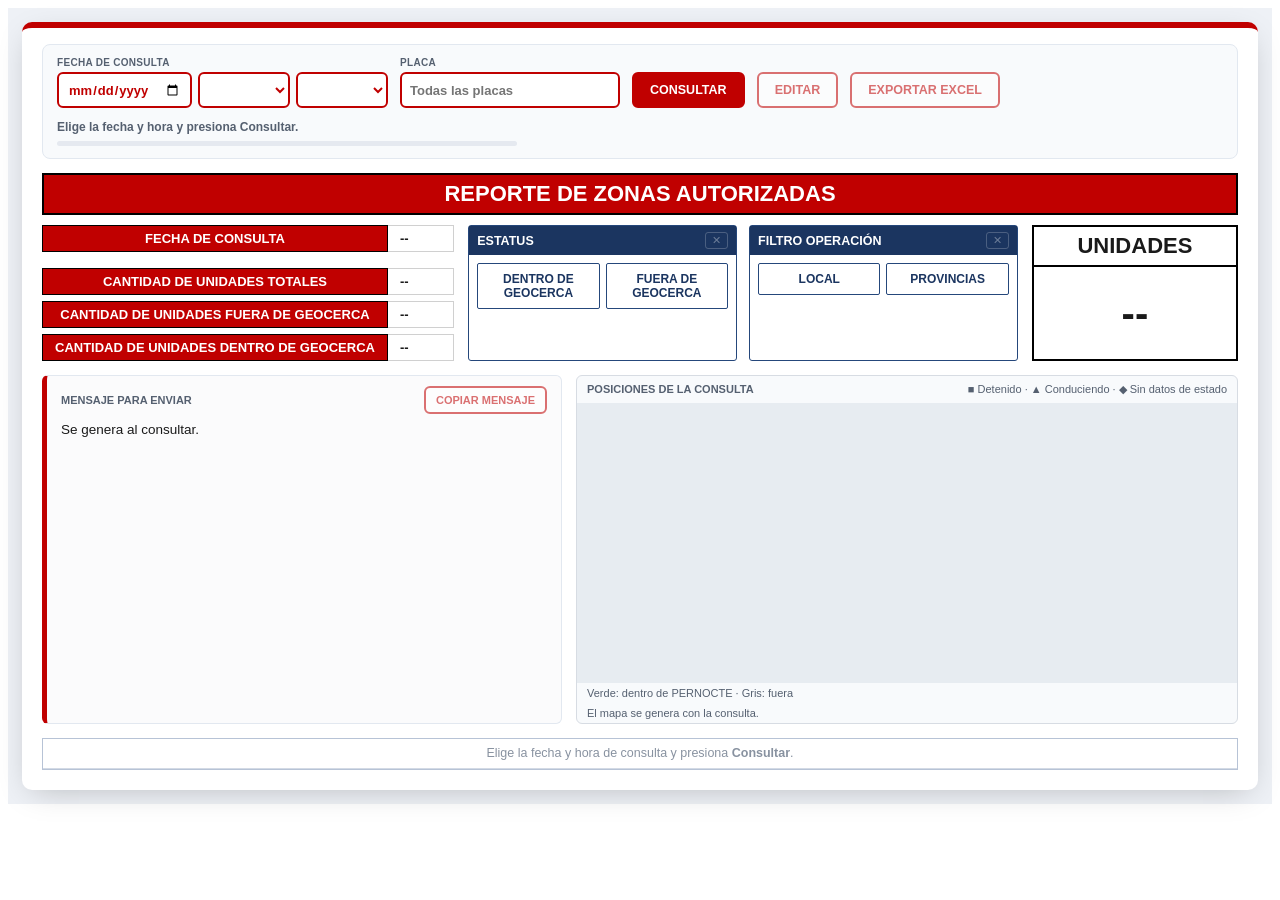
<file: validacion-transmision.html>
<!DOCTYPE html>
<html lang="es">
<head>
    <meta charset="utf-8">
    <meta name="viewport" content="width=device-width, initial-scale=1.0">
    <title>Validacion de Transmision ARDEPE</title>
    <meta http-equiv="Cache-Control" content="no-cache, no-store, must-revalidate">
    <meta http-equiv="Pragma" content="no-cache">
    <meta http-equiv="Expires" content="0">
    <link rel="stylesheet" href="validacion-transmision.css?v=3">
</head>
<body>

<div id="vtx-root">
<div class="vtx-hoja">

    <!-- Barra de consulta: UNA sola fecha y hora -->
    <div class="vtx-toolbar">
        <div class="vtx-campos">
            <div class="vtx-campo">
                <span class="vtx-etq">Fecha de consulta</span>
                <div class="vtx-fila-hora">
                    <input type="date" id="vtx-fecha" class="vtx-ctrl">
                    <select id="vtx-hora" class="vtx-ctrl vtx-ctrl-hora" title="Hora"></select>
                    <select id="vtx-min" class="vtx-ctrl vtx-ctrl-hora" title="Minuto"></select>
                </div>
            </div>
            <div class="vtx-campo">
                <span class="vtx-etq">Placa</span>
                <div class="vtx-combo" id="vtx-combo">
                    <div class="vtx-combo-chips" id="vtx-combo-chips">
                        <input type="text" id="vtx-placa-txt" class="vtx-combo-input" placeholder="Todas las placas" autocomplete="off">
                    </div>
                    <div class="vtx-combo-lista" id="vtx-combo-lista"></div>
                </div>
            </div>
            <div class="vtx-campo">
                <span class="vtx-etq">&nbsp;</span>
                <button type="button" class="vtx-btn" id="vtx-btn-consultar">Consultar</button>
            </div>
            <div class="vtx-campo">
                <span class="vtx-etq">&nbsp;</span>
                <div class="vtx-fila-hora">
                    <button type="button" class="vtx-btn vtx-btn-sec" id="vtx-btn-editar" disabled>Editar</button>
                    <button type="button" class="vtx-btn vtx-btn-ok" id="vtx-btn-guardar" style="display:none">Guardar cambios</button>
                    <button type="button" class="vtx-btn vtx-btn-sec" id="vtx-btn-cancelar" style="display:none">Cancelar</button>
                </div>
            </div>
            <div class="vtx-campo">
                <span class="vtx-etq">&nbsp;</span>
                <button type="button" class="vtx-btn vtx-btn-sec" id="vtx-btn-exportar" disabled>Exportar Excel</button>
            </div>
        </div>
        <div class="vtx-progreso">
            <div class="vtx-progreso-txt" id="vtx-progreso-txt">Elige la fecha y hora y presiona Consultar.</div>
            <div class="vtx-progreso-bar"><div class="vtx-progreso-fill" id="vtx-progreso-fill"></div></div>
        </div>
    </div>

    <!-- Encabezado igual a la hoja DETALLADO -->
    <div class="vtx-titulo">REPORTE DE ZONAS AUTORIZADAS</div>

    <div class="vtx-cabecera">
        <div class="vtx-kv">
            <div class="vtx-kv-lbl">FECHA DE CONSULTA</div><div class="vtx-kv-val" id="vtx-val-fecha">--</div>
            <div class="vtx-kv-sep"></div>
            <div class="vtx-kv-lbl">CANTIDAD DE UNIDADES TOTALES</div><div class="vtx-kv-val" id="vtx-val-total">--</div>
            <div class="vtx-kv-lbl">CANTIDAD DE UNIDADES FUERA DE GEOCERCA</div><div class="vtx-kv-val" id="vtx-val-fuera">--</div>
            <div class="vtx-kv-lbl">CANTIDAD DE UNIDADES DENTRO DE GEOCERCA</div><div class="vtx-kv-val" id="vtx-val-dentro">--</div>
        </div>

        <div class="vtx-slicers">
            <div class="vtx-slicer">
                <div class="vtx-slicer-hd">ESTATUS <button type="button" class="vtx-slicer-clear" id="vtx-clr-estatus" title="Borrar filtro" disabled>&#10005;</button></div>
                <div class="vtx-slicer-body" id="vtx-sl-estatus">
                    <button type="button" class="vtx-slicer-item" data-v="DENTRO DE GEOCERCA">DENTRO DE GEOCERCA</button>
                    <button type="button" class="vtx-slicer-item" data-v="FUERA DE GEOCERCA">FUERA DE GEOCERCA</button>
                </div>
            </div>
            <div class="vtx-slicer">
                <div class="vtx-slicer-hd">FILTRO OPERACI&Oacute;N <button type="button" class="vtx-slicer-clear" id="vtx-clr-op" title="Borrar filtro" disabled>&#10005;</button></div>
                <div class="vtx-slicer-body" id="vtx-sl-op">
                    <button type="button" class="vtx-slicer-item" data-v="LOCAL">LOCAL</button>
                    <button type="button" class="vtx-slicer-item" data-v="PROVINCIAS">PROVINCIAS</button>
                </div>
            </div>
        </div>

        <div class="vtx-unidades">
            <div class="vtx-unidades-lbl">UNIDADES</div>
            <div class="vtx-unidades-num" id="vtx-val-unidades">--</div>
        </div>
    </div>

    <!-- Mensaje para enviar (solo en el Add-In, no se exporta) -->
    <div class="vtx-mensaje-mapa">
    <div class="vtx-msg">
        <div class="vtx-msg-hd">
            <span>Mensaje para enviar</span>
            <button type="button" class="vtx-btn vtx-btn-sec vtx-btn-mini" id="vtx-btn-copiar" disabled>Copiar mensaje</button>
        </div>
        <pre class="vtx-msg-txt" id="vtx-msg-txt">Se genera al consultar.</pre>
    </div>

    <section class="vtx-mapa-panel" aria-label="Mapa de las unidades consultadas">
        <div class="vtx-mapa-encabezado"><b>POSICIONES DE LA CONSULTA</b><span>■ Detenido · ▲ Conduciendo · ◆ Sin datos de estado</span></div>
        <div id="vtx-minimapa"></div>
        <div class="vtx-mapa-leyenda">Verde: dentro de PERNOCTE · Gris: fuera</div>
        <div id="vtx-mapa-info" role="status">El mapa se genera con la consulta.</div>
    </section>
    </div>

    <!-- Tabla igual a la tabla dinamica del DETALLADO -->
    <!-- Placas retiradas del calculo (no se consideran en contadores, % ni Excel) -->
    <div class="vtx-retiradas" id="vtx-retiradas"></div>

    <div class="vtx-tabla-wrap">
        <table class="vtx-tabla">
            <thead id="vtx-thead"></thead>
            <tbody id="vtx-tbody">
                <tr><td colspan="6" class="vtx-vacio">Elige la fecha y hora de consulta y presiona <b>Consultar</b>.</td></tr>
            </tbody>
        </table>
    </div>

</div>
</div>

<script>
(function () {
'use strict';
/* ==========================================================================
   ARDEPE - Validacion de Transmision (REPORTE DE ZONAS AUTORIZADAS)
   Reconstruye, para UNA fecha y hora, el estado de cada unidad desde el
   historico de MyGeotab (Trip + LogRecord + DriverChange):
     - Estado (Conduciendo / Detenido) y ultimo registro GPS <= esa hora
     - DENTRO DE GEOCERCA si la posicion cae en una zona del tipo PERNOCTE
     - Si no: nombres de las zonas donde este (de cualquier tipo)
     - Si no hay zonas: direccion referencial
     - Validacion extra (silenciosa): las unidades DETENIDAS que salen FUERA se
       reevaluan con el punto de fin del ultimo viaje y los registros de la
       parada. Solo puede pasar de FUERA a DENTRO, nunca al reves.
   Todo el codigo vive dentro de este IIFE: no se crean funciones globales.
   ========================================================================== */

// ---------------- Configuracion ----------------
const VTX_CFG = {
    GRUPOS: { LOCAL: 'b2798', PROVINCIAS: 'b279A' },
    ZONE_TYPE_PERNOCTE: 'b177',
    MAX_ZONAS: 3,                   // zonas a mostrar cuando esta FUERA de PERNOCTE
    EMPRESA: 'ARDEPE SAC',
    TITULO_MSG: 'Parada Autorizada T1',
    TZ_OFFSET_H: 5,                 // Lima = UTC-5 (sin horario de verano)
    TRIP_ATRAS_H: 72,               // historial de viajes a revisar hacia atras
    DRIVER_ATRAS_DIAS: 7,           // historial de cambios de conductor
    LOG_ANTES_MIN: 90,              // ventana de LogRecord antes de la hora consultada
    LOG_DESPUES_MIN: 5,             // y despues (solo para confirmar movimiento)
    VEL_MOVIMIENTO: 5,              // km/h para considerar que esta en movimiento
    TOL_BORDE_M: 20,                // metros de tolerancia en el borde de la zona (solo validacion extra, unidades detenidas)
    EXTRA_ATRAS_H: 24,              // maximo de horas hacia atras para los registros de la parada en la validacion extra
    BLOQUE: 30,                     // llamadas por multiCall
    PAUSA_MS: 250,
    REINTENTOS: 3,
    EXCELJS: 'https://cdn.jsdelivr.net/npm/exceljs@4.4.0/dist/exceljs.min.js'
};

// ---------------- Estado ----------------
let vtxApi = null;
let vtxSesion = { server: '', database: '' };
let vtxFilas = [];                 // resultado de la ultima consulta
let vtxFechaConsulta = null;       // Date (UTC) de la consulta
let vtxDispositivos = [];          // catalogo para el combo de placas
let vtxPlacasSel = [];             // ids seleccionados en el combo
let vtxRetiradas = [];             // ids retirados manualmente (no cuentan en calculos ni Excel)
let vtxAjusteZona = {};            // id -> 'DENTRO DE GEOCERCA' | 'FUERA DE GEOCERCA' marcado manualmente
let vtxEditando = false;           // modo edicion activo
let vtxRespaldo = null;            // copia para CANCELAR la edicion
function vtxEstatus(f) { return vtxAjusteZona[f.id] || f.estatus; }   // estatus efectivo (con ajuste manual)
const vtxFiltro = { estatus: [], op: [] };
let vtxOrden = { k: 'placa', dir: 1 };
let vtxConsultando = false;

const $ = function (id) { return document.getElementById(id); };

// ---------------- Utilidades ----------------
function vtxSleep(ms) { return new Promise(function (r) { setTimeout(r, ms); }); }
function vtxEsc(s) {
    return String(s == null ? '' : s).replace(/&/g, '&amp;').replace(/</g, '&lt;').replace(/>/g, '&gt;').replace(/"/g, '&quot;');
}
function vtxD(x) { return x ? new Date(x) : null; }
function vtxPad(n) { return String(n).padStart(2, '0'); }

// Fechas en hora de Lima, sin depender de la zona horaria del navegador
function vtxLima(d) { return new Date(d.getTime() - VTX_CFG.TZ_OFFSET_H * 3600e3); }
function vtxFmtFechaHora(d, conSeg) {
    if (!d) return '';
    const l = vtxLima(d);
    return vtxPad(l.getUTCDate()) + '/' + vtxPad(l.getUTCMonth() + 1) + '/' + l.getUTCFullYear() + ' ' +
        vtxPad(l.getUTCHours()) + ':' + vtxPad(l.getUTCMinutes()) + (conSeg === false ? '' : ':' + vtxPad(l.getUTCSeconds()));
}
function vtxLimaAUtc(fechaStr, h, m) {
    const p = fechaStr.split('-').map(Number);
    return new Date(Date.UTC(p[0], p[1] - 1, p[2], Number(h) + VTX_CFG.TZ_OFFSET_H, Number(m), 0));
}

// ---------------- API con reintentos ----------------
function vtxCall(method, params) {
    return new Promise(function (res, rej) { vtxApi.call(method, params, res, rej); });
}
function vtxMulti(calls) {
    if (!calls.length) return Promise.resolve([]);
    return new Promise(function (res, rej) { vtxApi.multiCall(calls, res, rej); });
}
async function vtxConReintento(fn) {
    for (let i = 1; i <= VTX_CFG.REINTENTOS; i++) {
        try { return await fn(); } catch (e) {
            if (i === VTX_CFG.REINTENTOS) throw e;
            await vtxSleep(400 * i);
        }
    }
}
async function vtxMultiEnBloques(calls, alAvanzar) {
    let out = [];
    for (let i = 0; i < calls.length; i += VTX_CFG.BLOQUE) {
        const parte = calls.slice(i, i + VTX_CFG.BLOQUE);
        const r = await vtxConReintento(function () { return vtxMulti(parte); });
        out = out.concat(r);
        if (alAvanzar) alAvanzar(Math.min(i + VTX_CFG.BLOQUE, calls.length), calls.length);
        if (i + VTX_CFG.BLOQUE < calls.length) await vtxSleep(VTX_CFG.PAUSA_MS);
    }
    return out;
}

// ---------------- Geocercas ----------------
function vtxPuntoEnPoligono(lat, lon, pts) {
    let dentro = false;
    for (let i = 0, j = pts.length - 1; i < pts.length; j = i++) {
        const yi = pts[i].y, xi = pts[i].x, yj = pts[j].y, xj = pts[j].x;
        if (((yi > lat) !== (yj > lat)) && (lon < (xj - xi) * (lat - yi) / ((yj - yi) || 1e-12) + xi)) dentro = !dentro;
    }
    return dentro;
}
function vtxPrepararZonas(zonas) {
    return (zonas || []).filter(function (z) { return z.points && z.points.length > 2; }).map(function (z) {
        let minX = Infinity, maxX = -Infinity, minY = Infinity, maxY = -Infinity;
        z.points.forEach(function (p) {
            if (p.x < minX) minX = p.x; if (p.x > maxX) maxX = p.x;
            if (p.y < minY) minY = p.y; if (p.y > maxY) maxY = p.y;
        });
        const tipos = (z.zoneTypes || []).map(function (t) { return typeof t === 'string' ? t : t.id; });
        return {
            nombre: z.name, points: z.points, pernocte: tipos.indexOf(VTX_CFG.ZONE_TYPE_PERNOCTE) !== -1,
            area: (maxX - minX) * (maxY - minY),
            desde: vtxD(z.activeFrom), hasta: vtxD(z.activeTo), minX: minX, maxX: maxX, minY: minY, maxY: maxY
        };
    });
}
function vtxZonasEn(zonas, lat, lon, cuando) {
    return zonas.filter(function (z) {
        if (lon < z.minX || lon > z.maxX || lat < z.minY || lat > z.maxY) return false;
        if (z.desde && cuando < z.desde) return false;
        if (z.hasta && cuando > z.hasta) return false;
        return vtxPuntoEnPoligono(lat, lon, z.points);
    });
}
// Distancia minima (metros) de un punto al borde de un poligono (aproximacion plana, valida para distancias cortas)
function vtxDistBordeM(lat, lon, pts) {
    const kLat = 111320, kLon = 111320 * Math.cos(lat * Math.PI / 180);
    let min = Infinity;
    for (let i = 0, j = pts.length - 1; i < pts.length; j = i++) {
        const ax = (pts[j].x - lon) * kLon, ay = (pts[j].y - lat) * kLat;
        const bx = (pts[i].x - lon) * kLon, by = (pts[i].y - lat) * kLat;
        const dx = bx - ax, dy = by - ay, len2 = dx * dx + dy * dy;
        let t = len2 ? -(ax * dx + ay * dy) / len2 : 0;
        t = Math.max(0, Math.min(1, t));
        const d = Math.hypot(ax + t * dx, ay + t * dy);
        if (d < min) min = d;
    }
    return min;
}
// Igual que vtxZonasEn pero acepta una tolerancia en metros (solo se usa en la validacion extra)
function vtxZonasEnTol(zonas, lat, lon, cuando, tolM) {
    const dLat = tolM / 111320, dLon = tolM / (111320 * Math.max(Math.cos(lat * Math.PI / 180), 0.01));
    return zonas.filter(function (z) {
        if (lon < z.minX - dLon || lon > z.maxX + dLon || lat < z.minY - dLat || lat > z.maxY + dLat) return false;
        if (z.desde && cuando < z.desde) return false;
        if (z.hasta && cuando > z.hasta) return false;
        if (vtxPuntoEnPoligono(lat, lon, z.points)) return true;
        return tolM > 0 && vtxDistBordeM(lat, lon, z.points) <= tolM;
    });
}

// ---------------- Reconstruccion del estado a la hora consultada ----------------
function vtxReconstruir(T, viajes, logs) {
    viajes = (viajes || []).slice().sort(function (a, b) { return vtxD(a.start) - vtxD(b.start); });
    logs = (logs || []).filter(function (l) { return l.latitude || l.longitude; })
        .sort(function (a, b) { return vtxD(a.dateTime) - vtxD(b.dateTime); });
    const antes = logs.filter(function (l) { return vtxD(l.dateTime) <= T; });
    const ultimoLog = antes[antes.length - 1] || null;

    let estado = 'Sin datos', ultimoViaje = null;
    const enCurso = viajes.find(function (v) { return vtxD(v.start) <= T && T < vtxD(v.stop); });
    if (enCurso) { estado = 'Conduciendo'; ultimoViaje = enCurso; }
    else {
        const previos = viajes.filter(function (v) { return vtxD(v.stop) <= T; });
        ultimoViaje = previos[previos.length - 1] || null;
        if (ultimoViaje) {
            const sig = vtxD(ultimoViaje.nextTripStart);
            estado = (sig && sig <= T && sig.getUTCFullYear() < 2049) ? 'Conduciendo' : 'Detenido';
        }
    }
    // Si Geotab aun no cerro el viaje, manda la velocidad del ultimo LogRecord
    if (ultimoLog && (T - vtxD(ultimoLog.dateTime)) / 60000 <= 5 && (ultimoLog.speed || 0) > VTX_CFG.VEL_MOVIMIENTO) estado = 'Conduciendo';
    if (estado === 'Sin datos' && ultimoLog) estado = (ultimoLog.speed || 0) > VTX_CFG.VEL_MOVIMIENTO ? 'Conduciendo' : 'Detenido';

    let pos = ultimoLog ? { lat: ultimoLog.latitude, lon: ultimoLog.longitude } : null;
    if (!pos && ultimoViaje && ultimoViaje.stopPoint && estado === 'Detenido') pos = { lat: ultimoViaje.stopPoint.y, lon: ultimoViaje.stopPoint.x };

    // Punto donde termino el ultimo viaje (unidad detenida): se usa en la validacion extra
    let posFin = null;
    if (estado === 'Detenido' && ultimoViaje && ultimoViaje.stopPoint && vtxD(ultimoViaje.stop) <= T) {
        const sp = ultimoViaje.stopPoint;
        if (Number.isFinite(sp.y) && Number.isFinite(sp.x) && (sp.x || sp.y)) posFin = { lat: sp.y, lon: sp.x, cuando: vtxD(ultimoViaje.stop) };
    }
    return { estado: estado, ultimoLog: ultimoLog, ultimoViaje: ultimoViaje, pos: pos, posFin: posFin };
}

function vtxConductorA(T, cambios, viaje, mapaCond) {
    const lista = (cambios || []).filter(function (c) { return vtxD(c.dateTime) <= T; })
        .sort(function (a, b) { return vtxD(a.dateTime) - vtxD(b.dateTime); });
    const ult = lista[lista.length - 1];
    let id = ult && ult.driver ? (ult.driver.id || ult.driver) : null;
    if (!id || id === 'UnknownDriverId' || id === 'NoDriverId') {
        const vd = viaje && viaje.driver ? (viaje.driver.id || viaje.driver) : null;
        id = (vd && vd !== 'UnknownDriverId' && vd !== 'NoDriverId') ? vd : null;
    }
    return id ? (mapaCond[id] || 'SIN CONDUCTOR') : 'SIN CONDUCTOR';
}

// ---------------- Consulta principal ----------------
function vtxProgreso(txt, p) {
    $('vtx-progreso-txt').textContent = txt;
    if (p != null) $('vtx-progreso-fill').style.width = Math.round(p * 100) + '%';
}

function vtxSerialValido(s) {
    s = String(s || '').toUpperCase().trim();
    return s.startsWith('G7') || s.startsWith('G9') || s.startsWith('GA');
}

async function vtxCargarDispositivos(T) {
    const r = await vtxConReintento(function () {
        return vtxMulti([
            ['Get', { typeName: 'Device', search: { groups: [{ id: VTX_CFG.GRUPOS.LOCAL }] } }],
            ['Get', { typeName: 'Device', search: { groups: [{ id: VTX_CFG.GRUPOS.PROVINCIAS }] } }]
        ]);
    });
    const vistos = {}, lista = [];
    [['LOCAL', r[0]], ['PROVINCIAS', r[1]]].forEach(function (par) {
        (par[1] || []).forEach(function (d) {
            if (vistos[d.id] || !vtxSerialValido(d.serialNumber)) return;
            if (T && ((d.activeFrom && vtxD(d.activeFrom) > T) || (d.activeTo && vtxD(d.activeTo) < T))) return;
            vistos[d.id] = true;
            lista.push({ id: d.id, placa: d.licensePlate || d.name, nombre: d.name, op: par[0] });
        });
    });
    lista.sort(function (a, b) { return a.placa < b.placa ? -1 : 1; });
    return lista;
}

// Validacion extra (silenciosa): reevalua SOLO las unidades detenidas que salieron FUERA.
// Usa el punto de fin del ultimo viaje y los registros de la parada. Solo puede pasar
// de FUERA a DENTRO; si algo falla, se conserva el resultado original.
async function vtxValidacionExtra(recs, zonas, T) {
    const pend = recs.filter(function (x) {
        return x.estatus === 'FUERA DE GEOCERCA' && x.rc.estado === 'Detenido' && (x.rc.pos || x.rc.posFin);
    });
    if (!pend.length) return;
    vtxProgreso('Validación extra de unidades detenidas', 0.85);

    // Registros de la parada (desde el fin del ultimo viaje hasta la hora consultada)
    const conViaje = pend.filter(function (x) { return x.rc.ultimoViaje && vtxD(x.rc.ultimoViaje.stop) <= T; });
    const logsPor = {};
    try {
        const calls = conViaje.map(function (x) {
            const stop = vtxD(x.rc.ultimoViaje.stop);
            const desde = new Date(Math.max(+stop - 60e3, +T - VTX_CFG.EXTRA_ATRAS_H * 3600e3));
            return ['Get', { typeName: 'LogRecord', search: { deviceSearch: { id: x.d.id }, fromDate: desde.toISOString(), toDate: T.toISOString() }, resultsLimit: 2000 }];
        });
        for (let i = 0; i < calls.length; i += VTX_CFG.BLOQUE) {
            const parte = calls.slice(i, i + VTX_CFG.BLOQUE);
            try {
                const r = await vtxConReintento(function () { return vtxMulti(parte); });
                parte.forEach(function (_, k) { logsPor[conViaje[i + k].d.id] = r[k] || []; });
            } catch (e) { console.warn('[VTX] validacion extra (bloque)', e); }
            if (i + VTX_CFG.BLOQUE < calls.length) await vtxSleep(VTX_CFG.PAUSA_MS);
        }
    } catch (e) { console.warn('[VTX] validacion extra', e); }

    pend.forEach(function (x) {
        try {
            const cands = [];
            if (x.rc.posFin) cands.push({ lat: x.rc.posFin.lat, lon: x.rc.posFin.lon, cuando: x.rc.posFin.cuando });
            (logsPor[x.d.id] || []).forEach(function (l) {
                const f = vtxD(l.dateTime);
                if (!(l.latitude || l.longitude) || !f || f > T || (l.speed || 0) > VTX_CFG.VEL_MOVIMIENTO) return;
                cands.push({ lat: l.latitude, lon: l.longitude, cuando: f });
            });
            if (x.rc.pos) cands.push({ lat: x.rc.pos.lat, lon: x.rc.pos.lon, cuando: x.rc.ultimoLog ? vtxD(x.rc.ultimoLog.dateTime) : T });

            const tolerancias = [0, VTX_CFG.TOL_BORDE_M];
            for (let t = 0; t < tolerancias.length; t++) {
                for (let c = 0; c < cands.length; c++) {
                    const p = cands[c];
                    if (!Number.isFinite(p.lat) || !Number.isFinite(p.lon)) continue;
                    const pern = vtxZonasEnTol(zonas, p.lat, p.lon, p.cuando, tolerancias[t]).filter(function (z) { return z.pernocte; });
                    if (pern.length) {
                        x.estatus = 'DENTRO DE GEOCERCA';
                        x.rc.pos = { lat: p.lat, lon: p.lon };
                        x.lugar = pern.map(function (z) { return z.nombre; }).join(', ');
                        return;
                    }
                }
            }
        } catch (e) { console.warn('[VTX] validacion extra (unidad)', e); }
    });
}

async function vtxConsultar() {
    if (vtxConsultando || vtxMapaOcupado) return;
    const fecha = $('vtx-fecha').value;
    if (!fecha) { vtxProgreso('Indica la fecha de consulta.'); return; }
    const T = vtxLimaAUtc(fecha, $('vtx-hora').value, $('vtx-min').value);
    if (T > new Date()) { vtxProgreso('La fecha y hora de consulta no puede ser futura.'); return; }

    vtxConsultando = true;
    $('vtx-btn-consultar').disabled = true; $('vtx-btn-exportar').disabled = true; $('vtx-btn-copiar').disabled = true;
    vtxMapaLimpiar();
    vtxFilas = []; vtxFechaConsulta = T;
    vtxRetiradas = []; vtxAjusteZona = {}; vtxEditando = false; vtxRespaldo = null;
    vtxRender();
    $('vtx-tbody').innerHTML = '<tr><td colspan="6" class="vtx-vacio">Consultando…</td></tr>';

    try {
        vtxProgreso('Cargando unidades, conductores y zonas…', 0.03);
        const dispositivos = await vtxCargarDispositivos(T);
        vtxDispositivos = dispositivos;
        const base = await vtxConReintento(function () {
            return vtxMulti([
                ['Get', { typeName: 'User', search: { isDriver: true } }],
                ['Get', { typeName: 'Zone', resultsLimit: 10000 }]
            ]);
        });
        const mapaCond = {};
        (base[0] || []).forEach(function (u) {
            const n = ((u.lastName || '') + ' ' + (u.firstName || '')).trim().toUpperCase();
            mapaCond[u.id] = n || u.name || '';
        });
        let zonas = vtxPrepararZonas(base[1]);
        // Carga de zonas protegida: si llegan vacias o sin ninguna de tipo PERNOCTE, se reintenta en silencio
        for (let k = 0; k < 2 && (!zonas.length || !zonas.some(function (z) { return z.pernocte; })); k++) {
            await vtxSleep(600);
            try {
                const z2 = await vtxConReintento(function () { return vtxCall('Get', { typeName: 'Zone', resultsLimit: 10000 }); });
                const p2 = vtxPrepararZonas(z2);
                if (p2.length) zonas = p2;
            } catch (e) { console.warn('[VTX] recarga de zonas', e); }
        }

        const tIso = T.toISOString();
        const desdeViajes = new Date(T - VTX_CFG.TRIP_ATRAS_H * 3600e3).toISOString();
        const desdeLog = new Date(T - VTX_CFG.LOG_ANTES_MIN * 60e3);
        const hastaLog = new Date(+T + VTX_CFG.LOG_DESPUES_MIN * 60e3).toISOString();
        const desdeCond = new Date(T - VTX_CFG.DRIVER_ATRAS_DIAS * 86400e3).toISOString();

        const llamadas = [];
        dispositivos.forEach(function (d) {
            llamadas.push(['Get', { typeName: 'Trip', search: { deviceSearch: { id: d.id }, fromDate: desdeViajes, toDate: tIso, includeOverlappedTrips: true } }]);
            llamadas.push(['Get', { typeName: 'LogRecord', search: { deviceSearch: { id: d.id }, fromDate: desdeLog.toISOString(), toDate: hastaLog } }]);
            llamadas.push(['Get', { typeName: 'DriverChange', search: { deviceSearch: { id: d.id }, fromDate: desdeCond, toDate: tIso, includeOverlappedChanges: true } }]);
        });
        const res = await vtxMultiEnBloques(llamadas, function (a, b) {
            vtxProgreso('Consultando histórico… ' + Math.floor(a / 3) + ' de ' + dispositivos.length + ' unidades', 0.05 + 0.7 * a / b);
        });

        const recs = dispositivos.map(function (d, i) {
            return { d: d, rc: vtxReconstruir(T, res[3 * i], res[3 * i + 1]), cambios: res[3 * i + 2] };
        });

        // 2da pasada: unidades sin LogRecord en la ventana -> ultimo registro anterior
        const faltan = recs.filter(function (x) { return !x.rc.ultimoLog; });
        if (faltan.length) {
            vtxProgreso('Validando último registro de ' + faltan.length + ' unidades detenidas…', 0.78);
            const c2 = faltan.map(function (x) {
                const v = x.rc.ultimoViaje;
                let desde = v ? new Date(vtxD(v.stop) - 15 * 60e3) : new Date(T - 24 * 3600e3);
                if (desde >= desdeLog) desde = new Date(desdeLog - 60e3);
                return ['Get', { typeName: 'LogRecord', search: { deviceSearch: { id: x.d.id }, fromDate: desde.toISOString(), toDate: desdeLog.toISOString() } }];
            });
            const r2 = await vtxMultiEnBloques(c2);
            faltan.forEach(function (x, i) {
                const ls = (r2[i] || []).filter(function (l) { return l.latitude || l.longitude; })
                    .sort(function (a, b) { return vtxD(a.dateTime) - vtxD(b.dateTime); });
                const l = ls[ls.length - 1];
                if (!l) return;
                x.rc.ultimoLog = l;
                x.rc.pos = { lat: l.latitude, lon: l.longitude };
                if (x.rc.estado === 'Sin datos') x.rc.estado = 'Detenido';
            });
        }

        // Zonas en segundo plano: primero PERNOCTE, luego cualquier zona
        recs.forEach(function (x) {
            const zs = x.rc.pos ? vtxZonasEn(zonas, x.rc.pos.lat, x.rc.pos.lon, T) : [];
            const pern = zs.filter(function (z) { return z.pernocte; });
            x.estatus = pern.length ? 'DENTRO DE GEOCERCA' : 'FUERA DE GEOCERCA';
            // Fuera de PERNOCTE: maximo VTX_CFG.MAX_ZONAS zonas, las mas pequenas (mas especificas) primero
            const otras = zs.slice().sort(function (a, b) { return a.area - b.area; }).slice(0, VTX_CFG.MAX_ZONAS);
            x.lugar = pern.length ? pern.map(function (z) { return z.nombre; }).join(', ')
                : otras.map(function (z) { return z.nombre; }).join(', ');
        });

        // Validacion extra de unidades detenidas que salieron FUERA (silenciosa, bloquea igual que la consulta)
        await vtxValidacionExtra(recs, zonas, T);

        // Direccion referencial solo para las que no estan en ninguna zona
        const sinZona = recs.filter(function (x) { return !x.lugar && x.rc.pos; });
        if (sinZona.length) {
            vtxProgreso('Obteniendo dirección referencial de ' + sinZona.length + ' unidades…', 0.9);
            for (let i = 0; i < sinZona.length; i += 100) {
                const lote = sinZona.slice(i, i + 100);
                try {
                    const dirs = await vtxConReintento(function () {
                        return vtxCall('GetAddresses', { coordinates: lote.map(function (x) { return { x: x.rc.pos.lon, y: x.rc.pos.lat }; }), movingAddresses: false });
                    });
                    lote.forEach(function (x, k) { x.lugar = (dirs[k] && dirs[k].formattedAddress) || ''; });
                } catch (e) { console.warn('[VTX] GetAddresses', e); }
            }
        }

        vtxFilas = recs.map(function (x) {
            return {
                id: x.d.id, placa: x.d.placa, op: x.d.op,
                conductor: vtxConductorA(T, x.cambios, x.rc.ultimoViaje, mapaCond),
                ultimoGps: x.rc.ultimoLog ? vtxD(x.rc.ultimoLog.dateTime) : null,
                lugar: x.lugar || (x.rc.pos ? '' : 'Sin registros de posición'),
                estado: x.rc.estado, estatus: x.rc.pos ? x.estatus : 'FUERA DE GEOCERCA'
            };
        });
        await vtxMapaPreparar(recs, zonas);
        vtxProgreso('Listo: ' + vtxFilas.length + ' unidades evaluadas al ' + vtxFmtFechaHora(T), 1);
    } catch (e) {
        console.error('[VTX]', e);
        vtxFilas = [];
        vtxProgreso('Error al consultar la API: ' + (e && e.message ? e.message : String(e)), 0);
    } finally {
        vtxConsultando = false;
        $('vtx-btn-consultar').disabled = false;
        vtxRender();
    }
}

// ---------------- Filtros y vista ----------------
function vtxFiltradas() {
    return vtxFilas.filter(function (f) {
        if (vtxFiltro.estatus.length && vtxFiltro.estatus.indexOf(vtxEstatus(f)) === -1) return false;
        if (vtxFiltro.op.length && vtxFiltro.op.indexOf(f.op) === -1) return false;
        if (vtxPlacasSel.length && vtxPlacasSel.indexOf(f.id) === -1) return false;
        if (vtxRetiradas.indexOf(f.id) !== -1) return false;
        return true;
    }).sort(function (a, b) {
        let x = a[vtxOrden.k], y = b[vtxOrden.k];
        if (x instanceof Date || y instanceof Date) { x = x ? +x : 0; y = y ? +y : 0; }
        x = x == null ? '' : x; y = y == null ? '' : y;
        return (x > y ? 1 : x < y ? -1 : 0) * vtxOrden.dir;
    });
}
// Base para contadores y mensaje: filtros de OPERACION y PLACA (no el de ESTATUS,
// para que el % dentro / fuera tenga sentido sobre la flota elegida).
function vtxBaseConteo() {
    return vtxFilas.filter(function (f) {
        if (vtxFiltro.op.length && vtxFiltro.op.indexOf(f.op) === -1) return false;
        if (vtxPlacasSel.length && vtxPlacasSel.indexOf(f.id) === -1) return false;
        if (vtxRetiradas.indexOf(f.id) !== -1) return false;
        return true;
    });
}
function vtxConteos() {
    const base = vtxBaseConteo();
    const dentro = base.filter(function (f) { return vtxEstatus(f) === 'DENTRO DE GEOCERCA'; }).length;
    return { total: base.length, dentro: dentro, fuera: base.length - dentro };
}

function vtxLinkGeotab(f) {
    const T = vtxFechaConsulta;
    const ini = new Date(T - 2 * 3600e3).toISOString().replace(/\.\d+Z$/, '.000Z');
    const fin = T.toISOString().replace(/\.\d+Z$/, '.000Z');
    const host = vtxSesion.server || location.host;
    return 'https://' + host + '/' + vtxSesion.database + "/#tripsHistory,dateRange:(endDate:'" + fin + "',startDate:'" + ini +
        "'),devices:!(" + f.id + "),routes:(" + f.id + ":!((start:'" + ini + "',stop:'" + fin + "'))),tripCategories:!f,tripCategoriesSelect:all";
}

function vtxSaludo(T) {
    const h = vtxLima(T).getUTCHours();
    if (h >= 5 && h < 12) return 'BUENOS DÍAS';
    if (h >= 12 && h < 19) return 'BUENAS TARDES';
    return 'BUENAS NOCHES';
}
function vtxMensaje() {
    if (!vtxFechaConsulta || !vtxFilas.length) return '';
    const c = vtxConteos();
    const pct = c.total ? (c.dentro * 100 / c.total) : 0;
    return vtxSaludo(vtxFechaConsulta) + '\n' +
        VTX_CFG.TITULO_MSG + '\n' +
        'Fecha: ' + vtxFmtFechaHora(vtxFechaConsulta, false) + '\n' +
        '⚠️ ' + pct.toFixed(2) + ' % ' + VTX_CFG.EMPRESA + '\n' +
        '🚚 ' + vtxPad(c.total) + ' camiones\n' +
        '✅ ' + vtxPad(c.dentro) + ' dentro de geocercas\n' +
        '🚨 ' + vtxPad(c.fuera) + ' fuera de geocercas';
}

const VTX_COLS = [
    ['placa', 'Placa'], ['conductor', 'Conductor'], ['ultimoGps', 'Último registro'],
    ['lugar', 'Dirección de la última parada'], ['estado', 'Estado'], ['_link', 'LINK PLATAFORMA GEOTAB']
];

function vtxRender() {
    // Encabezado
    const hay = vtxFilas.length > 0;
    const c = vtxConteos();
    const lista = vtxFiltradas();
    const nCols = VTX_COLS.length + (vtxEditando ? 1 : 0);
    $('vtx-val-fecha').textContent = vtxFechaConsulta ? vtxFmtFechaHora(vtxFechaConsulta) : '--';
    $('vtx-val-total').textContent = hay ? c.total : '--';
    $('vtx-val-fuera').textContent = hay ? c.fuera : '--';
    $('vtx-val-dentro').textContent = hay ? c.dentro : '--';
    $('vtx-val-unidades').textContent = hay ? lista.length : '--';

    // Segmentadores
    [['vtx-sl-estatus', 'estatus', 'vtx-clr-estatus'], ['vtx-sl-op', 'op', 'vtx-clr-op']].forEach(function (s) {
        Array.prototype.forEach.call($(s[0]).querySelectorAll('.vtx-slicer-item'), function (b) {
            b.classList.toggle('vtx-on', vtxFiltro[s[1]].length === 0 || vtxFiltro[s[1]].indexOf(b.getAttribute('data-v')) !== -1);
        });
        $(s[2]).disabled = vtxFiltro[s[1]].length === 0;
    });

    // Mensaje
    const msg = vtxMensaje();
    $('vtx-msg-txt').textContent = msg || 'Se genera al consultar.';
    $('vtx-btn-copiar').disabled = !msg;
    $('vtx-btn-exportar').disabled = !hay || vtxConsultando || vtxEditando;
    $('vtx-btn-consultar').disabled = vtxConsultando || vtxEditando;
    $('vtx-btn-editar').disabled = !hay || vtxConsultando;
    $('vtx-btn-editar').style.display = vtxEditando ? 'none' : '';
    $('vtx-btn-guardar').style.display = vtxEditando ? '' : 'none';
    $('vtx-btn-cancelar').style.display = vtxEditando ? '' : 'none';
    $('vtx-root').classList.toggle('vtx-modo-edicion', vtxEditando);

    // Placas retiradas
    const ret = vtxFilas.filter(function (f) { return vtxRetiradas.indexOf(f.id) !== -1; });
    $('vtx-retiradas').innerHTML = (vtxEditando && ret.length) ?
        '<span class="vtx-retiradas-lbl">Placas retiradas del cálculo (' + ret.length + '):</span>' +
        ret.map(function (f) { return '<span class="vtx-chip">' + vtxEsc(f.placa) + '<span class="vtx-chip-x vtx-restaurar" data-id="' + vtxEsc(f.id) + '" title="Volver a considerar">&#8634;</span></span>'; }).join('') +
        '<button type="button" class="vtx-btn vtx-btn-sec vtx-btn-mini" id="vtx-restaurar-todas">Restaurar todas</button>' : '';
    $('vtx-retiradas').style.display = (vtxEditando && ret.length) ? 'flex' : 'none';

    vtxMapaBloquear();
    vtxMapaRender();

    // Tabla
    $('vtx-thead').innerHTML = '<tr>' + VTX_COLS.map(function (col) {
        return '<th data-k="' + col[0] + '">' + col[1] + (vtxOrden.k === col[0] ? (vtxOrden.dir > 0 ? ' ▲' : ' ▼') : '') + '</th>';
    }).join('') + (vtxEditando ? '<th data-k="_edit" class="vtx-th-edit">Dentro de zona</th>' : '') + '</tr>';
    if (!hay) {
        if (!vtxConsultando) $('vtx-tbody').innerHTML = '<tr><td colspan="' + nCols + '" class="vtx-vacio">Elige la fecha y hora de consulta y presiona <b>Consultar</b>.</td></tr>';
        return;
    }
    $('vtx-tbody').innerHTML = lista.map(function (f) {
        const dentro = vtxEstatus(f) === 'DENTRO DE GEOCERCA';
        return '<tr data-vtx-id="' + vtxEsc(f.id) + '"' + (vtxMapaSeleccion === f.id ? ' class="vtx-mapa-fila-seleccion"' : '') + '>' +
            '<td class="vtx-td-placa">' + (vtxEditando ? '<button type="button" class="vtx-quitar" data-id="' + vtxEsc(f.id) + '" title="Retirar esta placa del cálculo">&#10005;</button>' : '') + '<button type="button" class="vtx-mapa-placa" data-vtx-mapa-id="' + vtxEsc(f.id) + '" title="Ubicar en el mapa">' + vtxEsc(f.placa) + '</button></td>' +
            '<td>' + vtxEsc(f.conductor) + '</td>' +
            '<td class="vtx-td-fecha">' + vtxEsc(vtxFmtFechaHora(f.ultimoGps)) + '</td>' +
            '<td class="vtx-td-dir' + (dentro ? ' vtx-dentro' : '') + '">' + vtxEsc(f.lugar) + '</td>' +
            '<td class="vtx-td-estado">' + vtxEsc(f.estado) + '</td>' +
            '<td><a class="vtx-link" href="' + vtxEsc(vtxLinkGeotab(f)) + '" target="_blank" rel="noopener">Ver en Geotab</a></td>' +
            (vtxEditando ? '<td class="vtx-td-edit"><label class="vtx-check"><input type="checkbox" class="vtx-chk-zona" data-id="' + vtxEsc(f.id) + '"' + (vtxEstatus(f) === 'DENTRO DE GEOCERCA' ? ' checked' : '') + '> Dentro' + (vtxAjusteZona[f.id] ? ' <span class="vtx-editado">editado</span>' : '') + '</label></td>' : '') +
            '</tr>';
    }).join('') || '<tr><td colspan="' + nCols + '" class="vtx-vacio">Sin unidades para los filtros elegidos.</td></tr>';
}

// ---------------- Combo de placas (multi-seleccion) ----------------
function vtxPlacasDisponibles() {
    const src = vtxFilas.length ? vtxFilas : vtxDispositivos;
    return src.filter(function (d) { return !vtxFiltro.op.length || vtxFiltro.op.indexOf(d.op) !== -1; });
}
function vtxRenderListaPlacas(txt) {
    const t = (txt || '').toUpperCase().trim();
    const items = vtxPlacasDisponibles().filter(function (d) { return !t || String(d.placa).toUpperCase().indexOf(t) !== -1; }).slice(0, 80);
    const lista = $('vtx-combo-lista');
    lista.innerHTML = items.length ? items.map(function (d) {
        const on = vtxPlacasSel.indexOf(d.id) !== -1;
        return '<div class="vtx-combo-item' + (on ? ' vtx-on' : '') + '" data-id="' + vtxEsc(d.id) + '"><span class="vtx-combo-check">' + (on ? '&#10003;' : '') + '</span>' + vtxEsc(d.placa) + '</div>';
    }).join('') : '<div class="vtx-combo-vacio">Sin coincidencias</div>';
}
function vtxRenderChips() {
    const cont = $('vtx-combo-chips'), input = $('vtx-placa-txt');
    Array.prototype.forEach.call(cont.querySelectorAll('.vtx-chip'), function (el) { el.remove(); });
    const src = vtxFilas.length ? vtxFilas : vtxDispositivos;
    input.insertAdjacentHTML('beforebegin', vtxPlacasSel.map(function (id) {
        const d = src.find(function (x) { return x.id === id; });
        return '<span class="vtx-chip">' + vtxEsc(d ? d.placa : id) + '<span class="vtx-chip-x" data-id="' + vtxEsc(id) + '">&times;</span></span>';
    }).join(''));
    input.placeholder = vtxPlacasSel.length ? '' : 'Todas las placas';
}

// ---------------- Exportar a Excel (mismo formato que DETALLADO) ----------------
function vtxCargarExcelJS() {
    if (window.ExcelJS) return Promise.resolve(window.ExcelJS);
    return new Promise(function (res, rej) {
        const s = document.createElement('script');
        s.src = VTX_CFG.EXCELJS;
        s.onload = function () { res(window.ExcelJS); };
        s.onerror = function () { rej(new Error('No se pudo cargar ExcelJS')); };
        document.head.appendChild(s);
    });
}

async function vtxExportar() {
    const lista = vtxFiltradas();
    const c = vtxConteos();
    let ExcelJS;
    try { ExcelJS = await vtxCargarExcelJS(); } catch (e) { alert(e.message); return; }

    const ROJO = 'FFC00000', AZUL = 'FF25477B', FRANJA = 'FFD3DAE5', BLANCO = 'FFFFFFFF';
    const negro = { style: 'medium', color: { argb: 'FF000000' } };
    const fino = { style: 'thin', color: { argb: 'FF000000' } };
    const aExcel = function (d) { return d ? vtxLima(d) : null; };   // serial = hora Lima

    const wb = new ExcelJS.Workbook();
    wb.creator = 'Validacion de Transmision ARDEPE';
    const ws = wb.addWorksheet('DETALLADO', { views: [{ showGridLines: false, state: 'frozen', ySplit: 10 }] });
    ws.columns = [
        { width: 9.1 }, { width: 46.7 }, { width: 40.4 }, { width: 26 }, { width: 70 }, { width: 16 }, { width: 30 }
    ];

    // Titulo B2:H2
    ws.mergeCells('B2:G2');
    const t = ws.getCell('B2');
    t.value = 'REPORTE DE ZONAS AUTORIZADAS';
    t.font = { name: 'Calibri', size: 20, bold: true, color: { argb: BLANCO } };
    t.fill = { type: 'pattern', pattern: 'solid', fgColor: { argb: ROJO } };
    t.alignment = { horizontal: 'center', vertical: 'middle' };
    t.border = { top: negro, left: negro, bottom: negro, right: negro };
    ws.getRow(2).height = 26.4;

    function etiqueta(ref, txt, borde) {
        const cel = ws.getCell(ref);
        cel.value = txt;
        cel.font = { name: 'Calibri', size: 11, bold: true, color: { argb: BLANCO } };
        cel.fill = { type: 'pattern', pattern: 'solid', fgColor: { argb: ROJO } };
        cel.alignment = { horizontal: 'center', vertical: 'middle' };
        cel.border = { top: borde, left: borde, bottom: borde, right: borde };
    }
    function valor(ref, v, fmt, size) {
        const cel = ws.getCell(ref);
        cel.value = v;
        cel.font = { name: fmt ? 'Calibri' : 'Arial', size: size || 10, bold: true };
        cel.alignment = { horizontal: 'center', vertical: 'middle' };
        if (fmt) cel.numFmt = fmt;
    }

    etiqueta('B3', 'FECHA DE CONSULTA', fino);
    valor('C3', aExcel(vtxFechaConsulta), 'dd/mm/yyyy hh:mm:ss', 12);
    etiqueta('B5', 'CANTIDAD DE UNIDADES TOTALES', negro);      valor('C5', c.total);
    etiqueta('B6', 'CANTIDAD DE UNIDADES FUERA DE GEOCERCA', negro); valor('C6', c.fuera);
    etiqueta('B7', 'CANTIDAD DE UNIDADES DENTRO DE GEOCERCA', negro); valor('C7', c.dentro);

    // Filtros aplicados (en lugar de los segmentadores)
    function filtroTxt(nombre, arr, todos) {
        return nombre + ': ' + (arr.length ? arr.join(', ') : todos);
    }
    [['E4', filtroTxt('ESTATUS', vtxFiltro.estatus, 'TODOS')],
     ['E5', filtroTxt('FILTRO OPERACIÓN', vtxFiltro.op, 'TODAS')],
     ['E6', 'PLACAS: ' + (vtxPlacasSel.length ? lista.map(function (f) { return f.placa; }).join(', ') : 'TODAS')]].forEach(function (p) {
        const cel = ws.getCell(p[0]);
        cel.value = p[1];
        cel.font = { name: 'Calibri', size: 11, bold: true, color: { argb: BLANCO } };
        cel.fill = { type: 'pattern', pattern: 'solid', fgColor: { argb: AZUL } };
        cel.alignment = { vertical: 'middle', wrapText: true };
    });

    // Caja UNIDADES G4:G7
    const u = ws.getCell('G4');
    u.value = 'UNIDADES';
    u.font = { name: 'Calibri', size: 22, bold: true };
    u.alignment = { horizontal: 'center', vertical: 'middle' };
    u.border = { top: negro, left: negro, bottom: negro, right: negro };
    ws.mergeCells('G5:G7');
    const un = ws.getCell('G5');
    un.value = lista.length;
    un.font = { name: 'Arial', size: 28, bold: true };
    un.alignment = { horizontal: 'center', vertical: 'middle' };
    un.border = { top: negro, left: negro, bottom: negro, right: negro };

    // Tabla (estilo PivotStyleMedium2)
    const hdr = ['Placa', 'Conductor', 'Último registro', 'Dirección de la última parada', 'Estado', 'LINK PLATAFORMA GEOTAB'];
    const rh = ws.getRow(10);
    hdr.forEach(function (h, i) {
        const cel = rh.getCell(i + 2);
        cel.value = h;
        cel.font = { name: 'Arial', size: 11, bold: true, color: { argb: BLANCO } };
        cel.fill = { type: 'pattern', pattern: 'solid', fgColor: { argb: AZUL } };
        cel.alignment = { vertical: 'middle' };
        cel.border = { bottom: { style: 'medium', color: { argb: 'FF1B3560' } } };
    });
    lista.forEach(function (f, i) {
        const r = ws.getRow(11 + i);
        const link = vtxLinkGeotab(f);
        const vals = [f.placa, f.conductor, aExcel(f.ultimoGps), f.lugar, f.estado, { text: 'Ver en Geotab', hyperlink: link }];
        vals.forEach(function (v, k) {
            const cel = r.getCell(k + 2);
            cel.value = v;
            cel.font = k === 5 ? { name: 'Arial', size: 10, color: { argb: 'FF0563C1' }, underline: true } : { name: 'Arial', size: 10, bold: k === 0 };
            if (i % 2 === 0) cel.fill = { type: 'pattern', pattern: 'solid', fgColor: { argb: FRANJA } };
            cel.border = { bottom: { style: 'thin', color: { argb: FRANJA } } };
            cel.alignment = { vertical: 'top', wrapText: k === 3 };
            if (k === 2) cel.numFmt = 'dd/mm/yyyy h:mm:ss AM/PM';
        });
    });
    ws.pageSetup = { orientation: 'landscape', paperSize: 9, fitToPage: true, fitToWidth: 1, fitToHeight: 0, margins: { left: 0.3, right: 0.3, top: 0.4, bottom: 0.4, header: 0.2, footer: 0.2 } };
    ws.autoFilter = { from: { row: 10, column: 2 }, to: { row: 10 + Math.max(lista.length, 1), column: 7 } };

    const buf = await wb.xlsx.writeBuffer();
    const l = vtxLima(vtxFechaConsulta);
    const nombre = 'Alerta de transmisión - DENTRO Y FUERA DE GEOCERCAS_' + l.getUTCFullYear() + vtxPad(l.getUTCMonth() + 1) + vtxPad(l.getUTCDate()) + '_' + vtxPad(l.getUTCHours()) + vtxPad(l.getUTCMinutes()) + '.xlsx';
    const a = document.createElement('a');
    a.href = URL.createObjectURL(new Blob([buf], { type: 'application/vnd.openxmlformats-officedocument.spreadsheetml.sheet' }));
    a.download = nombre;
    document.body.appendChild(a); a.click();
    setTimeout(function () { URL.revokeObjectURL(a.href); a.remove(); }, 1000);
}

// ---------------- Copiar mensaje ----------------
function vtxCopiar() {
    const txt = vtxMensaje();
    if (!txt) return;
    const ok = function () {
        const b = $('vtx-btn-copiar'); const o = b.textContent;
        b.textContent = '¡Copiado!'; setTimeout(function () { b.textContent = o; }, 1500);
    };
    if (navigator.clipboard && navigator.clipboard.writeText) {
        navigator.clipboard.writeText(txt).then(ok, function () { vtxCopiarRespaldo(txt); ok(); });
    } else { vtxCopiarRespaldo(txt); ok(); }
}
function vtxCopiarRespaldo(txt) {
    const ta = document.createElement('textarea');
    ta.value = txt; ta.style.position = 'fixed'; ta.style.opacity = '0';
    document.body.appendChild(ta); ta.select();
    try { document.execCommand('copy'); } catch (e) { }
    ta.remove();
}

// ---------------- Cableado de la interfaz ----------------
// Cada elemento se marca con data-vtx-wired: si MyGeotab recrea el HTML al volver al
// Add-In, se vuelve a cablear; si es el mismo elemento, no se duplican eventos.
function vtxCablear(id, evento, fn) {
    const el = $(id);
    if (!el) return;
    const hechos = (el.dataset.vtxWired || '').split(',');
    if (hechos.indexOf(evento) !== -1) return;
    hechos.push(evento);
    el.dataset.vtxWired = hechos.filter(Boolean).join(',');
    el.addEventListener(evento, fn);
}

let vtxDocListener = false;
function vtxConfigurarUI() {
    const fecha = $('vtx-fecha'), selH = $('vtx-hora'), selM = $('vtx-min');
    if (!fecha) return;
    if (!selH.options.length) {
        selH.innerHTML = Array.from({ length: 24 }, function (_, h) { return '<option value="' + vtxPad(h) + '">' + vtxPad(h) + ' h</option>'; }).join('');
        selM.innerHTML = Array.from({ length: 60 }, function (_, m) { return '<option value="' + vtxPad(m) + '">' + vtxPad(m) + ' min</option>'; }).join('');
        const ahora = vtxLima(new Date());
        fecha.value = ahora.getUTCFullYear() + '-' + vtxPad(ahora.getUTCMonth() + 1) + '-' + vtxPad(ahora.getUTCDate());
        selH.value = vtxPad(ahora.getUTCHours());
        selM.value = vtxPad(ahora.getUTCMinutes());
    }

    vtxCablear('vtx-btn-consultar', 'click', vtxConsultar);
    vtxCablear('vtx-btn-exportar', 'click', function () { vtxExportar().catch(function (e) { console.error('[VTX]', e); alert('Error al exportar: ' + e.message); }); });
    vtxCablear('vtx-btn-copiar', 'click', vtxCopiar);

    [['vtx-sl-estatus', 'estatus'], ['vtx-sl-op', 'op']].forEach(function (s) {
        vtxCablear(s[0], 'click', function (e) {
            if (vtxMapaOcupado || vtxConsultando) return;
            const b = e.target.closest('.vtx-slicer-item'); if (!b) return;
            const v = b.getAttribute('data-v'), arr = vtxFiltro[s[1]], i = arr.indexOf(v);
            if (i === -1) arr.push(v); else arr.splice(i, 1);
            if (s[1] === 'op') vtxLimpiarPlacasFueraDeOp();
            vtxRender();
        });
    });
    vtxCablear('vtx-clr-estatus', 'click', function () { vtxFiltro.estatus = []; vtxRender(); });
    vtxCablear('vtx-clr-op', 'click', function () { vtxFiltro.op = []; vtxRender(); });

    vtxCablear('vtx-btn-editar', 'click', function () {
        if (!vtxFilas.length) return;
        vtxRespaldo = { ret: vtxRetiradas.slice(), aj: Object.assign({}, vtxAjusteZona) };
        vtxEditando = true; vtxRender();
    });
    vtxCablear('vtx-btn-guardar', 'click', function () { vtxEditando = false; vtxRespaldo = null; vtxRender(); });
    vtxCablear('vtx-btn-cancelar', 'click', function () {
        if (vtxRespaldo) { vtxRetiradas = vtxRespaldo.ret; vtxAjusteZona = vtxRespaldo.aj; }
        vtxEditando = false; vtxRespaldo = null; vtxRender();
    });
    vtxCablear('vtx-tbody', 'change', function (e) {
        const c = e.target.closest('.vtx-chk-zona'); if (!c || !vtxEditando) return;
        const f = vtxFilas.find(function (x) { return x.id === c.getAttribute('data-id'); }); if (!f) return;
        const nuevo = c.checked ? 'DENTRO DE GEOCERCA' : 'FUERA DE GEOCERCA';
        if (nuevo === f.estatus) delete vtxAjusteZona[f.id]; else vtxAjusteZona[f.id] = nuevo;
        vtxRender();
    });
    vtxCablear('vtx-tbody', 'click', function (e) {
        const placa = e.target.closest('[data-vtx-mapa-id]');
        if (placa) { vtxMapaSeleccionar(placa.getAttribute('data-vtx-mapa-id')); return; }
        if (!vtxEditando) return;
        const b = e.target.closest('.vtx-quitar'); if (!b) return;
        const id = b.getAttribute('data-id');
        if (vtxRetiradas.indexOf(id) === -1) vtxRetiradas.push(id);
        vtxRender();
    });
    vtxCablear('vtx-retiradas', 'click', function (e) {
        if (e.target.closest('#vtx-restaurar-todas')) { vtxRetiradas = []; vtxRender(); return; }
        const r = e.target.closest('.vtx-restaurar'); if (!r) return;
        vtxRetiradas = vtxRetiradas.filter(function (id) { return id !== r.getAttribute('data-id'); });
        vtxRender();
    });
    vtxCablear('vtx-thead', 'click', function (e) {
        const th = e.target.closest('th'); if (!th) return;
        const k = th.getAttribute('data-k'); if (k === '_link') return;
        if (vtxOrden.k === k) vtxOrden.dir = -vtxOrden.dir; else { vtxOrden.k = k; vtxOrden.dir = 1; }
        vtxRender();
    });

    // Combo de placas
    const abrir = function () { vtxRenderListaPlacas($('vtx-placa-txt').value); $('vtx-combo-lista').classList.add('vtx-open'); };
    vtxCablear('vtx-placa-txt', 'focus', abrir);
    const inp = $('vtx-placa-txt');
    if (inp && inp.dataset.vtxWiredInput !== '1') { inp.dataset.vtxWiredInput = '1'; inp.addEventListener('input', abrir); }
    vtxCablear('vtx-combo-lista', 'click', function (e) {
        if (vtxMapaOcupado || vtxConsultando) return;
        const it = e.target.closest('.vtx-combo-item'); if (!it) return;
        e.stopPropagation();
        const id = it.getAttribute('data-id'), i = vtxPlacasSel.indexOf(id);
        if (i === -1) vtxPlacasSel.push(id); else vtxPlacasSel.splice(i, 1);
        $('vtx-placa-txt').value = '';
        vtxRenderChips(); vtxRenderListaPlacas(''); vtxRender();
    });
    vtxCablear('vtx-combo-chips', 'click', function (e) {
        if (vtxMapaOcupado || vtxConsultando) return;
        const x = e.target.closest('.vtx-chip-x'); if (!x) { $('vtx-placa-txt').focus(); return; }
        e.stopPropagation();
        vtxMapaQuitarSeleccion(x.getAttribute('data-id'));
        vtxPlacasSel = vtxPlacasSel.filter(function (id) { return id !== x.getAttribute('data-id'); });
        vtxRenderChips(); vtxRender();
    });
    if (!vtxDocListener) {
        vtxDocListener = true;
        document.addEventListener('click', function (e) {
            const combo = $('vtx-combo'), lista = $('vtx-combo-lista');
            if (combo && lista && !combo.contains(e.target)) lista.classList.remove('vtx-open');
        });
    }
    vtxRenderChips();
    vtxRender();
}

function vtxLimpiarPlacasFueraDeOp() {
    if (!vtxFiltro.op.length) return;
    const src = vtxFilas.length ? vtxFilas : vtxDispositivos;
    vtxPlacasSel = vtxPlacasSel.filter(function (id) {
        const d = src.find(function (x) { return x.id === id; });
        return d && vtxFiltro.op.indexOf(d.op) !== -1;
    });
    vtxRenderChips();
}

// Minimapa: solo consume la misma instantanea y los mismos filtros del reporte.
let vtxMapa = null, vtxMapaCarga = null, vtxMapaOcupado = false;
let vtxMapaDatos = new Map(), vtxMapaZonas = [], vtxMapaCapas = null;
let vtxMapaMarcadores = new Map(), vtxMapaSeleccion = null, vtxMapaEncuadrar = true;
let vtxMapaRedibujando = false;

function vtxMapaBloquear() {
    const ocupado = vtxMapaOcupado || vtxConsultando;
    ['vtx-fecha', 'vtx-hora', 'vtx-min', 'vtx-placa-txt'].forEach(function (id) { $(id).disabled = ocupado; });
    ['vtx-sl-estatus', 'vtx-sl-op'].forEach(function (id) {
        $(id).querySelectorAll('button').forEach(function (b) { b.disabled = ocupado; });
    });
    $('vtx-clr-estatus').disabled = ocupado || !vtxFiltro.estatus.length;
    $('vtx-clr-op').disabled = ocupado || !vtxFiltro.op.length;
    $('vtx-btn-consultar').disabled = ocupado || vtxEditando;
    $('vtx-btn-editar').disabled = ocupado || !vtxFilas.length;
    $('vtx-combo').classList.toggle('vtx-mapa-bloqueado', ocupado);
    if (ocupado) $('vtx-combo-lista').classList.remove('vtx-open');
}

function vtxMapaRecurso(url, css) {
    return new Promise(function (resolve, reject) {
        const el = document.createElement(css ? 'link' : 'script');
        const timer = setTimeout(function () { el.remove(); reject(new Error('Tiempo de carga agotado')); }, 20000);
        el.onload = function () { clearTimeout(timer); resolve(); };
        el.onerror = function () { clearTimeout(timer); el.remove(); reject(new Error('No se pudo cargar el recurso del mapa')); };
        if (css) { el.rel = 'stylesheet'; el.href = url; } else { el.src = url; }
        document.head.appendChild(el);
    });
}

async function vtxMapaLibrerias() {
    if (!vtxMapaCarga) {
        vtxMapaCarga = (async function () {
            await vtxMapaRecurso('https://unpkg.com/leaflet@1.9.4/dist/leaflet.css', true);
            if (!window.L) await vtxMapaRecurso('https://unpkg.com/leaflet@1.9.4/dist/leaflet.js', false);
        })().catch(function (e) { vtxMapaCarga = null; throw e; });
    }
    await vtxMapaCarga;
}

function vtxMapaLimpiar() {
    vtxMapaDatos = new Map(); vtxMapaZonas = []; vtxMapaSeleccion = null; vtxMapaEncuadrar = true;
    if (vtxMapaCapas) vtxMapaCapas.clearLayers();
    vtxMapaMarcadores.clear();
    $('vtx-mapa-info').textContent = 'El mapa se genera con la consulta.';
}

async function vtxMapaPreparar(recs, zonas) {
    vtxMapaOcupado = true;
    vtxMapaBloquear();
    $('vtx-mapa-info').textContent = 'Preparando mapa de la misma consulta…';
    try {
        // Se conservan las coordenadas originales: no se consulta la posicion actual.
        vtxMapaDatos = new Map(recs.map(function (x) { return [x.d.id, x.rc.pos]; }));
        vtxMapaZonas = zonas;
        await vtxMapaLibrerias();
        if (vtxMapa && vtxMapa.getContainer() !== $('vtx-minimapa')) { vtxMapa.remove(); vtxMapa = null; }
        if (!vtxMapa) {
            vtxMapa = window.L.map('vtx-minimapa').setView([-12.05, -77.04], 5);
            window.L.tileLayer('https://{s}.tile.openstreetmap.org/{z}/{x}/{y}.png', {
                attribution: '&copy; OpenStreetMap', maxZoom: 19
            }).addTo(vtxMapa);
            vtxMapaCapas = window.L.layerGroup().addTo(vtxMapa);
        }
        vtxMapaEncuadrar = true;
        vtxMapaRender();
    } catch (e) {
        console.warn('[VTX] minimapa', e);
        $('vtx-mapa-info').textContent = 'No se pudo cargar el mapa. El reporte permanece disponible. Vuelve a consultar para reintentar.';
    } finally {
        vtxMapaOcupado = false;
        vtxMapaBloquear();
    }
}

function vtxMapaRender() {
    if (!vtxMapa || vtxMapa.getContainer() !== $('vtx-minimapa')) return;
    const L = window.L, lista = vtxFiltradas(), puntos = [], zonasDibujadas = new Set();
    vtxMapaRedibujando = true;
    try { vtxMapaCapas.clearLayers(); } finally { vtxMapaRedibujando = false; }
    vtxMapaMarcadores.clear();
    const ubicadas = lista.filter(function (f) {
        const p = vtxMapaDatos.get(f.id);
        return p && Number.isFinite(p.lat) && Number.isFinite(p.lon) && Math.abs(p.lat) <= 90 && Math.abs(p.lon) <= 180;
    });
    ubicadas.forEach(function (f) {
        const p = vtxMapaDatos.get(f.id), latlng = [p.lat, p.lon]; puntos.push(latlng);
        vtxZonasEn(vtxMapaZonas, p.lat, p.lon, vtxFechaConsulta).forEach(function (z) {
            if (!z.pernocte || zonasDibujadas.has(z)) return;
            zonasDibujadas.add(z);
            const color = z.pernocte ? '#0b6b2f' : '#25477b';
            L.polygon(z.points.map(function (pt) { return [pt.y, pt.x]; }), {
                color: color, weight: 2, fillOpacity: 0.12
            }).bindTooltip(vtxEsc(z.nombre)).addTo(vtxMapaCapas);
        });
        const forma = f.estado === 'Conduciendo' ? 'triangulo' : f.estado === 'Detenido' ? 'cuadrado' : 'sin-datos';
        const color = vtxEstatus(f) === 'DENTRO DE GEOCERCA' ? 'dentro' : 'fuera';
        const icon = L.divIcon({ className: 'vtx-mapa-icono', iconSize: [24, 24], iconAnchor: [12, 12],
            html: '<span class="vtx-mapa-marca vtx-mapa-' + forma + ' vtx-mapa-' + color + (vtxMapaSeleccion === f.id ? ' vtx-mapa-seleccion' : '') + '"></span>' });
        const marcador = L.marker(latlng, { icon: icon, zIndexOffset: vtxMapaSeleccion === f.id ? 1000 : 0 })
            .bindTooltip(vtxEsc(f.placa))
            .bindPopup('<b>' + vtxEsc(f.placa) + '</b><br>' + vtxEsc(f.conductor) + '<br>' + vtxEsc(f.estado) +
                '<br>' + vtxEsc(vtxEstatus(f)) + (vtxAjusteZona[f.id] ? ' (ajuste manual)' : '') +
                '<br>Último GPS: ' + vtxEsc(vtxFmtFechaHora(f.ultimoGps)) + '<br>' + vtxEsc(f.lugar))
            .addTo(vtxMapaCapas);
        marcador.on('click', function () { vtxMapaSeleccionar(f.id); });
        vtxMapaMarcadores.set(f.id, marcador);
    });
    $('vtx-mapa-info').textContent = ubicadas.length + ' de ' + lista.length + ' unidades visibles con posición' +
        (lista.length > ubicadas.length ? ' · ' + (lista.length - ubicadas.length) + ' sin posición' : '') +
        ' · ' + vtxFmtFechaHora(vtxFechaConsulta, false);
    vtxMapa.invalidateSize();
    if (vtxMapaEncuadrar && puntos.length) vtxMapa.fitBounds(L.latLngBounds(puntos), { padding: [24, 24], maxZoom: 14 });
    vtxMapaEncuadrar = true;
}

function vtxMapaResaltarFila(id) {
    $('vtx-tbody').querySelectorAll('tr[data-vtx-id]').forEach(function (tr) {
        tr.classList.toggle('vtx-mapa-fila-seleccion', tr.getAttribute('data-vtx-id') === id);
    });
}

function vtxMapaQuitarSeleccion(id) {
    vtxMapaSeleccion = null;
    vtxMapaResaltarFila(null);
    vtxMapaMarcadores.forEach(function (marcador) {
        const el = marcador.getElement && marcador.getElement();
        if (el) el.querySelectorAll('.vtx-mapa-seleccion').forEach(function (marca) { marca.classList.remove('vtx-mapa-seleccion'); });
        if (marcador.setZIndexOffset) marcador.setZIndexOffset(0);
    });
    if (vtxMapa && vtxMapa.closePopup) vtxMapa.closePopup();
}

function vtxMapaSeleccionar(id) {
    const marcador = vtxMapaMarcadores.get(id);
    if (!marcador) { $('vtx-mapa-info').textContent = 'Esta unidad no tiene una posición disponible en el mapa.'; return; }
    vtxMapaSeleccion = id; vtxMapaEncuadrar = false; vtxMapaRender();
    vtxMapaResaltarFila(id);
    const nuevo = vtxMapaMarcadores.get(id);
    nuevo.on('popupclose', function () {
        if (!vtxMapaRedibujando && vtxMapaSeleccion === id) vtxMapaQuitarSeleccion(id);
    });
    vtxMapa.setView(nuevo.getLatLng(), Math.max(vtxMapa.getZoom(), 14)); nuevo.openPopup();
}


// ---------------- Entrada del Add-In ----------------
geotab.addin.ValidacionTransmisionARDEPE = function () {
    return {
        initialize: function (api, state, callback) {
            vtxApi = api;
            try { callback(); } catch (e) { console.error('[VTX] callback', e); }
            setTimeout(function () {
                vtxConfigurarUI();
                try {
                    api.getSession(function (cred, server) {
                        vtxSesion = { database: cred && cred.database || '', server: server || location.host };
                    });
                } catch (e) { }
                vtxCargarDispositivos(null).then(function (l) { vtxDispositivos = l; }).catch(function (e) { console.warn('[VTX] catalogo', e); });
            }, 0);
        },
        focus: function (api) {
            vtxApi = api;
            vtxConfigurarUI();
        },
        blur: function () { }
    };
};

})();
</script>
</body>
</html>
</file>
<file: validacion-transmision.css>
/* ==========================================================================
   ARDEPE - Validacion de Transmision
   TODO el estilo esta encerrado en #vtx-root y usa el prefijo "vtx-".
   No hay reglas sobre html, body, table, .card, .btn, etc., para no
   cruzarse con otros Add-Ins cargados en la misma pagina de MyGeotab.
   ========================================================================== */

#vtx-root {
    --vtx-rojo: #c00000;
    --vtx-azul: #25477b;
    --vtx-azul-osc: #1b3560;
    --vtx-franja: #d3dae5;
    --vtx-borde: #b7c3d6;
    --vtx-texto: #1a1a1a;
    --vtx-gris: #556070;
    font-family: Calibri, 'Segoe UI', Arial, sans-serif;
    color: var(--vtx-texto);
    background: #eef1f6;
    padding: 14px;
    box-sizing: border-box;
    min-height: 100%;
}
#vtx-root *, #vtx-root *::before, #vtx-root *::after { box-sizing: border-box; }

/* ---------- Tarjeta principal ---------- */
#vtx-root .vtx-hoja {
    background: #ffffff;
    border-radius: 10px;
    box-shadow: 0 8px 30px -10px rgba(0, 0, 0, .25);
    padding: 16px 20px 20px;
    max-width: 1780px;
    margin: 0 auto;
    border-top: 6px solid var(--vtx-rojo);
}

/* ---------- Barra de consulta ---------- */
#vtx-root .vtx-toolbar {
    display: flex;
    flex-wrap: wrap;
    align-items: flex-end;
    justify-content: space-between;
    gap: 12px;
    background: #f8fafc;
    border: 1px solid #e2e8f0;
    border-radius: 8px;
    padding: 12px 14px;
    margin-bottom: 14px;
}
#vtx-root .vtx-campos { display: flex; flex-wrap: wrap; gap: 12px; align-items: flex-end; }
#vtx-root .vtx-campo { display: flex; flex-direction: column; gap: 4px; }
#vtx-root .vtx-etq {
    font-size: 10px; font-weight: 800; color: var(--vtx-gris);
    text-transform: uppercase; letter-spacing: .3px;
}
#vtx-root .vtx-fila-hora { display: flex; gap: 6px; }
#vtx-root .vtx-ctrl {
    font-family: inherit;
    padding: 7px 9px;
    border: 2px solid var(--vtx-rojo);
    border-radius: 6px;
    font-size: 13px;
    font-weight: 700;
    color: var(--vtx-rojo);
    background: #ffffff;
    outline: none;
    height: 36px;
}
#vtx-root .vtx-ctrl-hora { width: 92px; }
#vtx-root .vtx-btn {
    font-family: inherit;
    height: 36px;
    padding: 0 16px;
    border-radius: 6px;
    border: 2px solid var(--vtx-rojo);
    font-size: 12.5px;
    font-weight: 800;
    text-transform: uppercase;
    cursor: pointer;
    background: var(--vtx-rojo);
    color: #ffffff;
}
#vtx-root .vtx-btn:hover { background: #a00000; }
#vtx-root .vtx-btn:disabled { opacity: .55; cursor: not-allowed; }
#vtx-root .vtx-btn-sec { background: #ffffff; color: var(--vtx-rojo); }
#vtx-root .vtx-btn-sec:hover { background: #fdecec; }

#vtx-root .vtx-progreso { min-width: 260px; flex: 1 1 260px; max-width: 460px; }
#vtx-root .vtx-progreso-txt { font-size: 12px; color: var(--vtx-gris); font-weight: 600; min-height: 16px; }
#vtx-root .vtx-progreso-bar { height: 5px; background: #e5e9f0; border-radius: 4px; overflow: hidden; margin-top: 5px; }
#vtx-root .vtx-progreso-fill { height: 100%; width: 0; background: var(--vtx-rojo); transition: width .2s ease; }

/* ---------- Encabezado estilo hoja DETALLADO ---------- */
#vtx-root .vtx-titulo {
    background: var(--vtx-rojo);
    color: #ffffff;
    font-weight: 700;
    font-size: 22px;
    text-align: center;
    padding: 6px 10px;
    border: 2px solid #000000;
    margin-bottom: 10px;
}

#vtx-root .vtx-cabecera {
    display: grid;
    grid-template-columns: minmax(300px, 1.2fr) minmax(320px, 1.6fr) minmax(160px, .6fr);
    gap: 14px;
    align-items: stretch;
    margin-bottom: 14px;
}
@media (max-width: 1000px) {
    #vtx-root .vtx-cabecera { grid-template-columns: 1fr; }
}

#vtx-root .vtx-kv { display: grid; grid-template-columns: auto 1fr; gap: 6px 0; align-content: start; }
#vtx-root .vtx-kv-lbl {
    background: var(--vtx-rojo);
    color: #ffffff;
    font-weight: 700;
    font-size: 13px;
    text-align: center;
    padding: 5px 12px;
    border: 1px solid #000000;
    white-space: nowrap;
}
#vtx-root .vtx-kv-val {
    font-family: Arial, sans-serif;
    font-weight: 700;
    font-size: 13px;
    padding: 5px 12px;
    border: 1px solid #d0d0d0;
    border-left: none;
    display: flex;
    align-items: center;
}
#vtx-root .vtx-kv-sep { grid-column: 1 / -1; height: 4px; }

/* ---------- Segmentadores (igual a SlicerStyleDark1) ---------- */
#vtx-root .vtx-slicers { display: grid; grid-template-columns: 1fr 1fr; gap: 12px; }
#vtx-root .vtx-slicer {
    border: 1px solid var(--vtx-azul);
    border-radius: 3px;
    background: #ffffff;
    display: flex;
    flex-direction: column;
}
#vtx-root .vtx-slicer-hd {
    background: var(--vtx-azul-osc);
    color: #ffffff;
    font-size: 12.5px;
    font-weight: 700;
    padding: 6px 8px;
    display: flex;
    justify-content: space-between;
    align-items: center;
}
#vtx-root .vtx-slicer-clear {
    background: transparent;
    border: 1px solid rgba(255, 255, 255, .6);
    color: #ffffff;
    border-radius: 3px;
    font-size: 11px;
    padding: 1px 6px;
    cursor: pointer;
    font-family: inherit;
}
#vtx-root .vtx-slicer-clear:disabled { opacity: .35; cursor: default; }
#vtx-root .vtx-slicer-body { display: grid; grid-template-columns: 1fr 1fr; gap: 6px; padding: 8px; }
#vtx-root .vtx-slicer-item {
    font-family: inherit;
    border: 1px solid var(--vtx-azul);
    background: #ffffff;
    color: var(--vtx-azul-osc);
    font-size: 12px;
    font-weight: 700;
    padding: 8px 6px;
    border-radius: 2px;
    cursor: pointer;
    text-align: center;
}
#vtx-root .vtx-slicer-item.vtx-on { background: var(--vtx-azul); color: #ffffff; }
#vtx-root .vtx-slicer-item:hover { filter: brightness(1.08); }

/* ---------- Caja UNIDADES ---------- */
#vtx-root .vtx-unidades {
    border: 2px solid #000000;
    display: flex;
    flex-direction: column;
    text-align: center;
}
#vtx-root .vtx-unidades-lbl { font-size: 22px; font-weight: 700; padding: 6px; border-bottom: 2px solid #000000; }
#vtx-root .vtx-unidades-num {
    flex: 1;
    display: flex;
    align-items: center;
    justify-content: center;
    font-family: Arial, sans-serif;
    font-weight: 700;
    font-size: 40px;
    padding: 10px;
}

/* ---------- Tabla (igual a PivotStyleMedium2) ---------- */
#vtx-root .vtx-tabla-wrap {
    overflow: auto;
    max-height: 62vh;
    border: 1px solid var(--vtx-borde);
}
#vtx-root .vtx-tabla {
    width: 100%;
    border-collapse: collapse;
    font-family: Arial, sans-serif;
    font-size: 12.5px;
}
#vtx-root .vtx-tabla th {
    position: sticky;
    top: 0;
    z-index: 2;
    background: var(--vtx-azul);
    color: #ffffff;
    font-weight: 700;
    font-size: 13px;
    text-align: left;
    padding: 7px 10px;
    white-space: nowrap;
    cursor: pointer;
    user-select: none;
    border-bottom: 2px solid var(--vtx-azul-osc);
}
#vtx-root .vtx-tabla td {
    padding: 6px 10px;
    border-bottom: 1px solid var(--vtx-franja);
    vertical-align: top;
}
#vtx-root .vtx-tabla tbody tr:nth-child(odd) td { background: var(--vtx-franja); }
#vtx-root .vtx-tabla tbody tr:nth-child(even) td { background: #ffffff; }
#vtx-root .vtx-tabla tbody tr:hover td { background: #fbe3e3; }
#vtx-root .vtx-td-placa { font-weight: 700; white-space: nowrap; }
#vtx-root .vtx-td-fecha { white-space: nowrap; }
#vtx-root .vtx-td-dir { min-width: 320px; }
#vtx-root .vtx-td-estado { white-space: nowrap; }
#vtx-root .vtx-link { color: #0563c1; text-decoration: underline; white-space: nowrap; }
#vtx-root .vtx-vacio { text-align: center; color: #8892a0; padding: 30px 10px; background: #ffffff !important; }
#vtx-root .vtx-dentro { color: #0b6b2f; font-weight: 700; }

/* ---------- Combo de placas (multi-seleccion) ---------- */
#vtx-root .vtx-combo { position: relative; }
#vtx-root .vtx-combo-chips {
    display: flex; flex-wrap: wrap; align-items: center; gap: 4px;
    min-width: 220px; max-width: 320px; min-height: 36px;
    padding: 3px 6px; border: 2px solid var(--vtx-rojo); border-radius: 6px; background: #ffffff; cursor: text;
}
#vtx-root .vtx-combo-input {
    border: none; outline: none; font-family: inherit; font-size: 13px; font-weight: 700;
    color: var(--vtx-rojo); flex: 1; min-width: 80px; padding: 3px 2px; background: transparent;
}
#vtx-root .vtx-chip {
    display: inline-flex; align-items: center; gap: 5px; background: #fdecec; color: var(--vtx-rojo);
    font-size: 11px; font-weight: 800; padding: 3px 5px 3px 8px; border-radius: 20px; white-space: nowrap;
}
#vtx-root .vtx-chip-x {
    display: inline-flex; align-items: center; justify-content: center; width: 15px; height: 15px;
    border-radius: 50%; background: var(--vtx-rojo); color: #ffffff; font-size: 11px; line-height: 1; cursor: pointer;
}
#vtx-root .vtx-combo-lista {
    position: absolute; z-index: 60; top: calc(100% + 4px); left: 0; right: 0; max-height: 260px; overflow-y: auto;
    background: #ffffff; border: 1px solid #d7dce3; border-radius: 6px; box-shadow: 0 10px 24px rgba(0, 0, 0, .15); display: none;
}
#vtx-root .vtx-combo-lista.vtx-open { display: block; }
#vtx-root .vtx-combo-item {
    padding: 7px 10px; font-size: 12.5px; font-weight: 700; cursor: pointer; display: flex; align-items: center; gap: 8px;
    border-bottom: 1px solid #f1f3f5;
}
#vtx-root .vtx-combo-item:hover { background: #fdecec; }
#vtx-root .vtx-combo-check {
    display: inline-flex; align-items: center; justify-content: center; width: 15px; height: 15px;
    border: 1.5px solid #c3ccd6; border-radius: 3px; font-size: 10px; color: #ffffff; flex-shrink: 0;
}
#vtx-root .vtx-combo-item.vtx-on .vtx-combo-check { background: var(--vtx-rojo); border-color: var(--vtx-rojo); }
#vtx-root .vtx-combo-vacio { padding: 10px; font-size: 12px; color: #9aa4b2; font-style: italic; }

/* ---------- Mensaje para enviar ---------- */
#vtx-root .vtx-msg {
    border: 1px solid #e2e8f0; border-left: 5px solid var(--vtx-rojo); border-radius: 6px;
    background: #fbfbfc; padding: 10px 14px; margin-bottom: 14px; max-width: 520px;
}
#vtx-root .vtx-msg-hd {
    display: flex; justify-content: space-between; align-items: center; gap: 10px;
    font-size: 11px; font-weight: 800; color: var(--vtx-gris); text-transform: uppercase; margin-bottom: 6px;
}
#vtx-root .vtx-btn-mini { height: 28px; padding: 0 10px; font-size: 11px; }
#vtx-root .vtx-msg-txt {
    margin: 0; font-family: 'Segoe UI', Calibri, Arial, sans-serif; font-size: 13.5px; line-height: 1.55;
    white-space: pre-wrap; color: var(--vtx-texto);
}

/* ---------- Blindaje: anula estilos globales de otros Add-Ins (ej. "thead th", "tbody td", "table") ---------- */
#vtx-root .vtx-tabla th, #vtx-root .vtx-tabla td {
    text-transform: none; letter-spacing: normal; font-style: normal; box-shadow: none; line-height: 1.35;
}
#vtx-root .vtx-tabla { table-layout: auto; border-spacing: 0; margin: 0; }
#vtx-root button, #vtx-root input, #vtx-root select { text-transform: none; letter-spacing: normal; box-shadow: none; margin: 0; }
#vtx-root .vtx-btn { text-transform: uppercase; }

/* ---------- Retirar placas del calculo ---------- */
#vtx-root .vtx-quitar {
    font-family: inherit; width: 18px; height: 18px; line-height: 16px; padding: 0; margin: 0 7px 0 0;
    border: 1px solid #c3ccd6; border-radius: 50%; background: #ffffff; color: #8892a0;
    font-size: 10px; cursor: pointer; vertical-align: middle;
}
#vtx-root .vtx-quitar:hover { background: var(--vtx-rojo); border-color: var(--vtx-rojo); color: #ffffff; }
#vtx-root .vtx-retiradas {
    display: none; flex-wrap: wrap; align-items: center; gap: 6px;
    background: #fff8f0; border: 1px dashed #e0a060; border-radius: 6px; padding: 8px 10px; margin-bottom: 10px;
}
#vtx-root .vtx-retiradas-lbl { font-size: 11px; font-weight: 800; color: #9a3b12; text-transform: uppercase; margin-right: 4px; }

/* ---------- Modo edicion ---------- */
#vtx-root .vtx-btn-ok { background: #0b6b2f; border-color: #0b6b2f; color: #ffffff; }
#vtx-root .vtx-btn-ok:hover { background: #09562a; }
#vtx-root.vtx-modo-edicion .vtx-tabla-wrap { outline: 3px solid #e0a060; outline-offset: -1px; }
#vtx-root .vtx-tabla th.vtx-th-edit { background: #b45309; cursor: default; }
#vtx-root .vtx-td-edit { white-space: nowrap; }
#vtx-root .vtx-check { display: inline-flex; align-items: center; gap: 5px; font-weight: 700; cursor: pointer; font-size: 12px; }
#vtx-root .vtx-check input { width: 16px; height: 16px; accent-color: #0b6b2f; cursor: pointer; }
#vtx-root .vtx-editado { background: #fef3c7; color: #7a5c00; font-size: 10px; font-weight: 800; padding: 1px 6px; border-radius: 10px; text-transform: uppercase; }

/* Minimapa: estilos aislados del reporte y de otros Add-Ins. */
#vtx-root .vtx-mensaje-mapa { display: grid; grid-template-columns: minmax(280px, 520px) minmax(0, 1fr); gap: 14px; margin-bottom: 14px; }
#vtx-root .vtx-mensaje-mapa .vtx-msg { margin-bottom: 0; max-width: none; }
#vtx-root .vtx-mapa-panel { min-width: 0; border: 1px solid #d7dce3; border-radius: 6px; overflow: hidden; background: #f8fafc; }
#vtx-root .vtx-mapa-encabezado { display: flex; flex-wrap: wrap; justify-content: space-between; gap: 6px; padding: 7px 10px; font-size: 11px; color: var(--vtx-gris); }
#vtx-root #vtx-minimapa { height: 280px; background: #e7ecf1; isolation: isolate; }
#vtx-root .vtx-mapa-leyenda, #vtx-root #vtx-mapa-info { padding: 4px 10px; font-size: 11px; color: var(--vtx-gris); }
#vtx-root .vtx-mapa-icono { background: transparent; border: 0; }
#vtx-root .vtx-mapa-marca { display: block; width: 20px; height: 20px; border: 2px solid white; background: #6b7280; filter: drop-shadow(0 1px 2px #222); }
#vtx-root .vtx-mapa-dentro { background: #0b6b2f; }
#vtx-root .vtx-mapa-triangulo { clip-path: polygon(50% 0, 100% 100%, 0 100%); }
#vtx-root .vtx-mapa-sin-datos { transform: rotate(45deg) scale(.75); }
#vtx-root .vtx-mapa-seleccion { outline: 3px solid #ffcc00; box-shadow: 0 0 0 4px #ffcc00; filter: drop-shadow(0 0 5px #ffcc00); }
#vtx-root .vtx-mapa-placa { border: 0; background: transparent; color: inherit; font: inherit; font-weight: 700; padding: 0; cursor: pointer; text-decoration: underline; text-underline-offset: 3px; }
#vtx-root .vtx-mapa-placa:focus-visible { outline: 2px solid var(--vtx-azul); }
#vtx-root .vtx-tabla .vtx-mapa-fila-seleccion .vtx-td-placa { background: #fff2b3; box-shadow: inset 4px 0 0 #eab308; }
#vtx-root .vtx-mapa-bloqueado { pointer-events: none; opacity: .6; }
@media (max-width: 1000px) { #vtx-root .vtx-mensaje-mapa { grid-template-columns: 1fr; } }
</file>
